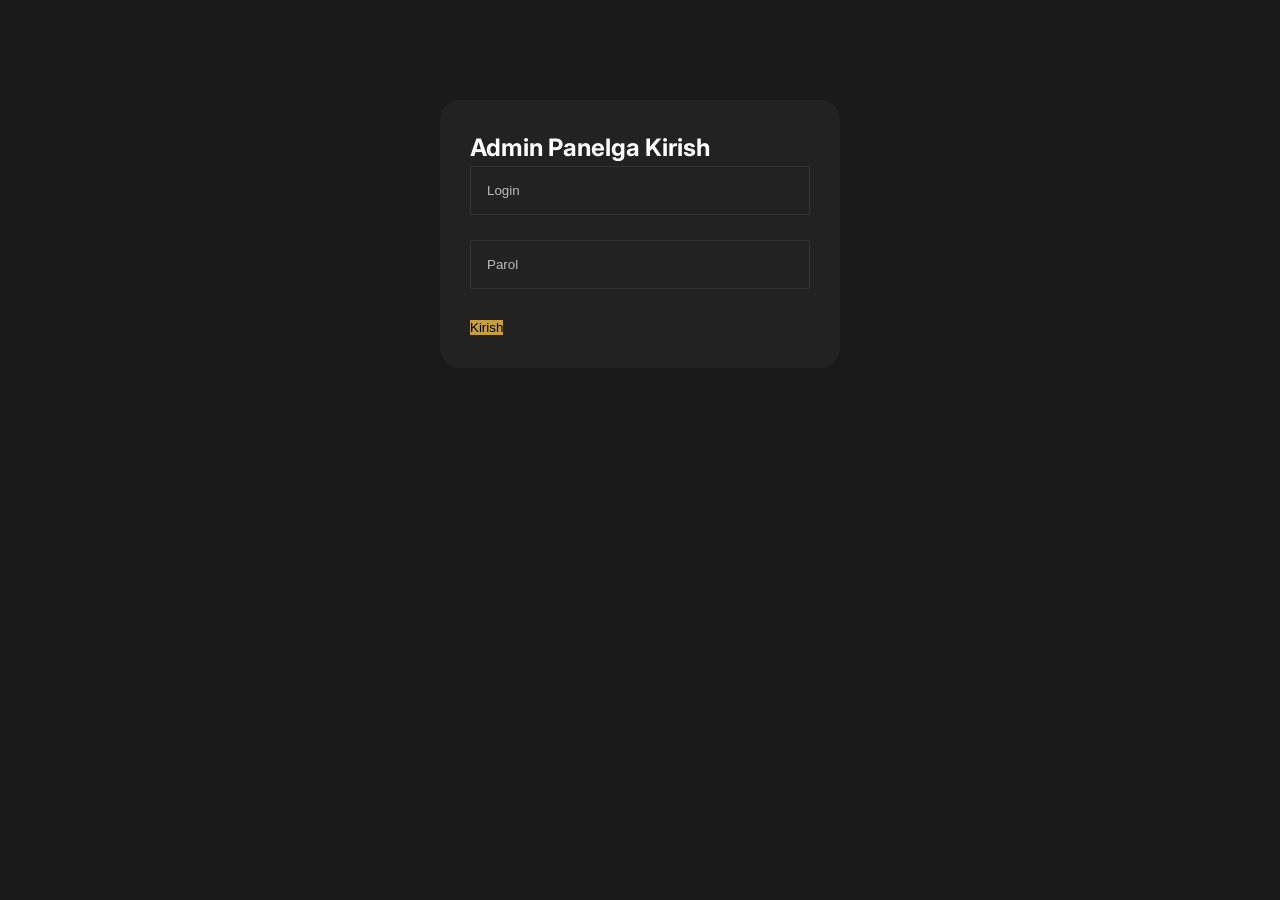
<file: admin.html>
<!DOCTYPE html>
<html lang="uz">
<head>
    <meta charset="UTF-8">
    <meta name="viewport" content="width=device-width, initial-scale=1.0">
    <title>Admin Panel | Learning Center</title>
    <link rel="stylesheet" href="style.css">
    <link href="https://fonts.googleapis.com/css2?family=Inter:wght@400;600;700&display=swap" rel="stylesheet">
    <link rel="stylesheet" href="https://cdnjs.cloudflare.com/ajax/libs/font-awesome/6.0.0-beta3/css/all.min.css">
    <style>
        body { background: var(--bg-dark); color: var(--text-white); font-family: 'Inter', sans-serif; }
        .admin-container { max-width: 1400px; margin: 2rem auto; padding: 0 20px; }
        .login-box { max-width: 400px; margin: 100px auto; background: var(--bg-card); padding: 30px; border-radius: 20px; }
        .data-section { margin-top: 40px; display: none; }
        table { width: 100%; overflow-x: auto; display: block; }
        th, td { padding: 12px; border-bottom: 1px solid #333; text-align: left; }
        .delete-btn { background: #c0392b; color: white; border: none; padding: 5px 12px; border-radius: 20px; cursor: pointer; }
    </style>
</head>
<body>
<div class="admin-container">
    <div id="adminLogin" class="login-box">
        <h2>Admin Panelga Kirish</h2>
        <div class="form-group"><input type="text" id="adminUser" placeholder="Login"></div>
        <div class="form-group"><input type="password" id="adminPass" placeholder="Parol"></div>
        <button id="adminLoginBtn" class="btn-primary">Kirish</button>
    </div>
    <div id="adminData" class="data-section">
        <h1><i class="fas fa-chart-line"></i> Admin Panel</h1>
        <button id="logoutAdmin" class="btn-outline">Chiqish</button>
        <h3>Foydalanuvchilar va natijalar</h3>
        <div id="usersTable"></div>
        <button id="clearAllData" class="btn-outline" style="margin-top:20px; background:#c0392b;">Barcha ma'lumotlarni tozalash</button>
    </div>
</div>
<script src="admin.js"></script>
</body>
</html>
</file>
<file: style.css>
/* RESET & VARIABLES */
* {
    margin: 0;
    padding: 0;
    box-sizing: border-box;
}

:root {
    --primary: #C69F3E;
    --primary-dark: #a07f2f;
    --bg-dark: #1A1A1A;
    --bg-card: #222222;
    --text-white: #FFFFFF;
    --text-secondary: #BDBDBD;
    --transition-smooth: all 0.5s cubic-bezier(0.25, 0.46, 0.45, 0.94);
    --shadow-gold: 0 20px 35px -10px rgba(198, 159, 62, 0.2);
}

[data-theme="light"] {
    --bg-dark: #F5F5F5;
    --bg-card: #FFFFFF;
    --text-white: #111111;
    --text-secondary: #666666;
}

html {
    scroll-behavior: smooth;
}

body {
    font-family: 'Inter', sans-serif;
    background-color: var(--bg-dark);
    color: var(--text-white);
    line-height: 1.5;
    overflow-x: hidden;
    transition: background-color 0.3s, color 0.3s;
}

/* Loader */
#loader {
    position: fixed;
    top: 0;
    left: 0;
    width: 100%;
    height: 100%;
    background: #0a0a0a;
    z-index: 10000;
    display: flex;
    flex-direction: column;
    justify-content: center;
    align-items: center;
    transition: opacity 1s;
}
.loader-text {
    font-size: 2rem;
    letter-spacing: 4px;
    font-weight: 300;
    margin-bottom: 20px;
    font-family: 'Playfair Display', serif;
}
.loader-progress {
    width: 300px;
    height: 2px;
    background: #333;
}
.progress-fill {
    width: 0%;
    height: 100%;
    background: var(--primary);
}

/* Sticky Header Glassmorphism */
.header {
    position: sticky;
    top: 0;
    z-index: 1000;
    backdrop-filter: blur(14px);
    background: rgba(10, 10, 15, 0.75);
    border-bottom: 1px solid rgba(198, 164, 62, 0.3);
    padding: 0.9rem 2rem;
    transition: all 0.3s ease;
}
[data-theme="light"] .header {
    background: rgba(245, 245, 245, 0.85);
}
.nav-container {
    max-width: 1400px;
    margin: 0 auto;
    display: flex;
    justify-content: space-between;
    align-items: center;
}
.logo {
    font-size: 1.8rem;
    font-weight: 700;
    background: linear-gradient(135deg, #FFFFFF 30%, #C6A43E 90%);
    -webkit-background-clip: text;
    background-clip: text;
    color: transparent;
}
.nav-links {
    display: flex;
    gap: 2rem;
}
.nav-links a {
    color: var(--text-white);
    text-decoration: none;
    font-weight: 500;
    transition: 0.3s;
    position: relative;
}
.nav-links a:hover, .nav-links a.active {
    color: var(--primary);
}
.nav-links a.active::after {
    content: '';
    position: absolute;
    bottom: -6px;
    left: 0;
    width: 100%;
    height: 2px;
    background: var(--primary);
    border-radius: 2px;
}
.header-controls {
    display: flex;
    align-items: center;
    gap: 1rem;
}
.lang-switcher {
    display: flex;
    gap: 5px;
}
.lang-btn {
    background: transparent;
    border: 1px solid var(--primary);
    padding: 4px 10px;
    border-radius: 20px;
    color: var(--text-white);
    cursor: pointer;
    transition: 0.2s;
}
.lang-btn.active {
    background: var(--primary);
    color: #000;
}
.theme-toggle {
    cursor: pointer;
    font-size: 1.2rem;
    display: flex;
    gap: 8px;
}
.theme-toggle .fa-sun { display: none; }
[data-theme="light"] .theme-toggle .fa-moon { display: none; }
[data-theme="light"] .theme-toggle .fa-sun { display: inline-block; }
.menu-toggle {
    display: none;
    font-size: 1.5rem;
    cursor: pointer;
    color: var(--primary);
}

/* Container */
.container {
    max-width: 1280px;
    margin: 0 auto;
    padding: 0 40px;
}

/* Typography */
.gold-text {
    color: var(--primary);
}
.subtitle {
    font-size: 0.85rem;
    letter-spacing: 3px;
    text-transform: uppercase;
    color: var(--primary);
    font-weight: 500;
}
.section-header {
    text-align: center;
    margin-bottom: 60px;
}
.section-header h2 {
    font-size: 2.8rem;
    font-weight: 600;
    margin-top: 10px;
    font-family: 'Playfair Display', serif;
    color: var(--text-white);
}
.gold-line {
    width: 60px;
    height: 3px;
    background: var(--primary);
    margin: 20px auto 0;
}

/* Buttons */
.btn {
    display: inline-flex;
    align-items: center;
    gap: 12px;
    padding: 14px 32px;
    font-weight: 600;
    border-radius: 0px;
    transition: var(--transition-smooth);
    text-decoration: none;
    letter-spacing: 1px;
}
.btn-primary {
    background: var(--primary);
    color: #000;
    border: none;
}
.btn-primary:hover {
    background: #fff;
    color: #000;
    transform: translateY(-4px);
    box-shadow: var(--shadow-gold);
}
.btn-outline {
    border: 1px solid var(--primary);
    color: var(--text-white);
    background: transparent;
}
.btn-outline:hover {
    background: var(--primary);
    color: #000;
    transform: translateY(-4px);
}
.btn-link {
    color: var(--primary);
    text-decoration: none;
    font-weight: 600;
    display: inline-flex;
    align-items: center;
    gap: 8px;
    transition: 0.2s;
}
.btn-link:hover {
    gap: 12px;
}

/* Hero Section */
.hero-section {
    min-height: 100vh;
    display: flex;
    align-items: center;
    position: relative;
    padding: 120px 0 80px;
}
.hero-container {
    display: grid;
    grid-template-columns: 1fr 1fr;
    gap: 60px;
    align-items: center;
}
.hero-tag {
    font-size: 0.8rem;
    letter-spacing: 3px;
    background: rgba(198,159,62,0.1);
    padding: 6px 14px;
    border-left: 3px solid var(--primary);
    color: var(--text-white);
}
.hero-title {
    font-size: 4rem;
    font-weight: 700;
    line-height: 1.2;
    margin: 25px 0;
    font-family: 'Playfair Display', serif;
    color: var(--text-white);
}
.hero-desc {
    color: var(--text-secondary);
    margin-bottom: 30px;
    font-size: 1.1rem;
}
.hero-image-area {
    position: relative;
}
.hero-image-glass {
    background: rgba(34,34,34,0.6);
    backdrop-filter: blur(8px);
    border-radius: 30px;
    padding: 20px;
    border: 1px solid rgba(198,159,62,0.3);
}
.hero-img {
    width: 100%;
    border-radius: 20px;
}
.floating-shape {
    position: absolute;
    width: 160px;
    height: 160px;
    background: radial-gradient(circle, rgba(198,159,62,0.2) 0%, rgba(0,0,0,0) 70%);
    border-radius: 50%;
    z-index: -1;
}
.shape-1 { top: -40px; right: -30px; animation: float 6s infinite; }
.shape-2 { bottom: -40px; left: -40px; width: 220px; height: 220px; animation: float 8s infinite reverse; }
.floating-badge {
    position: absolute;
    background: rgba(0,0,0,0.7);
    backdrop-filter: blur(8px);
    padding: 10px 18px;
    border-radius: 30px;
    font-size: 0.8rem;
    font-weight: 600;
    border: 1px solid var(--primary);
    color: var(--text-white);
}
.badge-1 { top: 20%; right: -30px; }
.badge-2 { bottom: 20%; left: -20px; }
@keyframes float {
    0% { transform: translateY(0px); }
    50% { transform: translateY(-20px); }
    100% { transform: translateY(0px); }
}
.hero-scroll-indicator {
    position: absolute;
    bottom: 40px;
    left: 50%;
    transform: translateX(-50%);
    text-align: center;
    font-size: 12px;
    color: var(--text-white);
}

/* About Section */
.about-section {
    padding: 120px 0;
}
.about-grid {
    display: grid;
    grid-template-columns: 1fr 1fr;
    gap: 60px;
}
.bio-large {
    font-size: 1.6rem;
    line-height: 1.3;
    font-family: 'Playfair Display', serif;
    margin-bottom: 25px;
    color: var(--text-white);
}
.about-bio p {
    color: var(--text-secondary);
    margin-bottom: 20px;
}
.stats-grid {
    display: grid;
    grid-template-columns: repeat(2, 1fr);
    gap: 30px;
}
.stat-card {
    background: var(--bg-card);
    padding: 30px 20px;
    text-align: center;
    transition: var(--transition-smooth);
    border-bottom: 2px solid transparent;
}
.stat-card:hover {
    border-bottom-color: var(--primary);
    transform: translateY(-10px);
}
.stat-number {
    font-size: 3rem;
    font-weight: 700;
    font-family: 'Playfair Display', serif;
    color: var(--primary);
}
.stat-label {
    font-size: 0.9rem;
    color: var(--text-secondary);
}

/* Services Section */
.services-section {
    padding: 100px 0;
    background: #111;
}
.services-grid {
    display: grid;
    grid-template-columns: repeat(auto-fit, minmax(250px, 1fr));
    gap: 30px;
}
.service-card {
    background: var(--bg-card);
    padding: 40px 30px;
    transition: all 0.4s;
    border: 1px solid #2c2c2c;
}
.service-card:hover {
    transform: translateY(-15px);
    border-color: var(--primary);
    box-shadow: 0 30px 40px -20px rgba(0,0,0,0.5);
}
.service-icon {
    font-size: 3rem;
    color: var(--primary);
    margin-bottom: 20px;
}
.service-card h3 {
    color: var(--text-white);
    margin-bottom: 15px;
}
.service-card p {
    color: var(--text-secondary);
}

/* Skills Marquee */
.skills-section {
    padding: 80px 0;
    background: #0B0B0F;
}
.skills-marquee {
    overflow: hidden;
    white-space: nowrap;
    padding: 2rem 0;
    border-top: 1px solid rgba(198,164,62,0.2);
    border-bottom: 1px solid rgba(198,164,62,0.2);
}
.skills-track {
    display: inline-flex;
    animation: scrollSkills 24s linear infinite;
    gap: 2rem;
}
.skill-item {
    display: inline-flex;
    align-items: center;
    gap: 12px;
    background: rgba(30,30,40,0.7);
    backdrop-filter: blur(4px);
    padding: 10px 24px;
    border-radius: 60px;
    font-size: 1.1rem;
    font-weight: 500;
    color: var(--text-white);
}
.skill-item i {
    font-size: 1.8rem;
    color: var(--primary);
}
@keyframes scrollSkills {
    0% { transform: translateX(0); }
    100% { transform: translateX(-50%); }
}
[data-theme="light"] .skill-item {
    background: rgba(220,220,230,0.8);
    color: #111;
}

/* Projects Slider */
.projects-section {
    padding: 100px 0;
    background: #0F0F12;
}
.projects-swiper {
    padding: 20px 0 50px;
}
.project-card {
    background: var(--bg-card);
    border-radius: 20px;
    overflow: hidden;
    border: 1px solid rgba(198,159,62,0.2);
    transition: 0.4s;
}
.project-card:hover {
    transform: translateY(-8px);
    border-color: var(--primary);
    box-shadow: var(--shadow-gold);
}
.project-img {
    height: 260px;
    background-size: cover;
    background-position: center;
}
.project-info {
    padding: 1.5rem;
}
.project-info h3 {
    font-size: 1.4rem;
    margin-bottom: 0.5rem;
    color: var(--text-white);
}
.project-info p {
    color: var(--text-secondary);
    margin-bottom: 1rem;
}
.view-project-btn {
    background: transparent;
    border: 1px solid var(--primary);
    padding: 8px 18px;
    border-radius: 40px;
    color: var(--primary);
    font-weight: 600;
    cursor: pointer;
    transition: 0.2s;
}
.view-project-btn:hover {
    background: var(--primary);
    color: #000;
}
.swiper-button-next, .swiper-button-prev {
    color: var(--primary);
}
.swiper-pagination-bullet-active {
    background: var(--primary);
}

/* Experience Timeline */
.experience-section {
    padding: 100px 0;
    background: #111;
}
.timeline {
    max-width: 800px;
    margin: 0 auto;
}
.timeline-item {
    display: flex;
    gap: 30px;
    margin-bottom: 40px;
}
.timeline-dot {
    width: 18px;
    height: 18px;
    background: var(--primary);
    border-radius: 50%;
    margin-top: 8px;
}
.timeline-content {
    background: var(--bg-card);
    padding: 25px;
    width: 100%;
    border-left: 3px solid var(--primary);
}
.timeline-content h3 {
    color: var(--text-white);
    margin-bottom: 5px;
}
.timeline-date {
    color: var(--primary);
    font-size: 0.8rem;
    display: block;
    margin-bottom: 10px;
}
.timeline-content p {
    color: var(--text-secondary);
}

/* Pricing Section */
.pricing-section {
    padding: 100px 0;
}
.pricing-grid {
    display: grid;
    grid-template-columns: repeat(auto-fit, minmax(300px, 1fr));
    gap: 30px;
}
.pricing-card {
    background: var(--bg-card);
    padding: 40px 30px;
    text-align: center;
    transition: all 0.3s;
    position: relative;
}
.pricing-card.featured {
    transform: scale(1.02);
    border: 1px solid var(--primary);
    box-shadow: var(--shadow-gold);
}
.featured-badge {
    position: absolute;
    top: -15px;
    left: 50%;
    transform: translateX(-50%);
    background: var(--primary);
    color: black;
    padding: 5px 15px;
    font-weight: bold;
    font-size: 0.7rem;
}
.price {
    font-size: 2.8rem;
    font-weight: 700;
    margin: 20px 0;
    color: var(--primary);
}
.pricing-card h3 {
    color: var(--text-white);
}
.pricing-card ul {
    list-style: none;
    margin: 30px 0;
}
.pricing-card li {
    margin: 12px 0;
    color: var(--text-secondary);
}
.btn-pricing {
    background: transparent;
    border: 1px solid var(--primary);
    padding: 12px 30px;
    display: inline-block;
    text-decoration: none;
    color: var(--primary);
    transition: 0.2s;
}
.btn-pricing:hover {
    background: var(--primary);
    color: #000;
}
.btn-pricing.gold {
    background: var(--primary);
    color: #000;
}
.btn-pricing.gold:hover {
    background: #fff;
    color: #000;
}

/* Testimonials */
.testimonials-section {
    background: #111;
    padding: 120px 0;
}
.testimonial-slide {
    background: var(--bg-card);
    padding: 50px 40px;
    text-align: center;
    border-radius: 10px;
    margin: 10px;
}
.quote-icon {
    font-size: 2rem;
    color: var(--primary);
    margin-bottom: 20px;
}
.testimonial-slide p {
    font-size: 1.1rem;
    line-height: 1.6;
    margin-bottom: 20px;
    color: var(--text-white);
}
.client-info h4 {
    font-size: 1.1rem;
    font-weight: 600;
    color: var(--text-white);
}
.client-info span {
    font-size: 0.8rem;
    color: var(--text-secondary);
}

/* FAQ Accordion */
.faq-section {
    padding: 100px 0;
}
.accordion-item {
    background: var(--bg-card);
    margin-bottom: 16px;
}
.accordion-header {
    padding: 20px;
    font-weight: 600;
    display: flex;
    justify-content: space-between;
    cursor: pointer;
    color: var(--text-white);
}
.accordion-body {
    max-height: 0;
    overflow: hidden;
    padding: 0 20px;
    transition: max-height 0.5s ease, padding 0.3s;
    color: var(--text-secondary);
}
.accordion-item.active .accordion-body {
    max-height: 200px;
    padding: 0 20px 20px;
}
.accordion-header i {
    transition: 0.3s;
    color: var(--primary);
}
.accordion-item.active .accordion-header i {
    transform: rotate(45deg);
}

/* Contact Form */
.contact-section {
    padding: 100px 0;
}
.contact-form {
    max-width: 700px;
    margin: 0 auto;
}
.form-group {
    margin-bottom: 25px;
}
input, textarea {
    width: 100%;
    background: var(--bg-card);
    border: 1px solid #333;
    padding: 16px;
    color: var(--text-white);
    transition: 0.3s;
}
input:focus, textarea:focus {
    border-color: var(--primary);
    outline: none;
}
input::placeholder, textarea::placeholder {
    color: var(--text-secondary);
}

/* Footer */
.footer {
    background: #0e0e0e;
    padding: 60px 0 30px;
}
.footer-content {
    display: flex;
    justify-content: space-between;
    flex-wrap: wrap;
    gap: 40px;
    margin-bottom: 40px;
}
.footer-logo h3 {
    color: var(--text-white);
}
.footer-logo p {
    color: var(--text-secondary);
}
.footer-links a {
    color: var(--text-secondary);
    text-decoration: none;
    margin: 0 15px;
    transition: 0.2s;
}
.footer-links a:hover {
    color: var(--primary);
}
.footer-social a {
    color: var(--text-white);
    margin: 0 12px;
    font-size: 1.3rem;
    transition: 0.2s;
}
.footer-social a:hover {
    color: var(--primary);
}
.footer-bottom {
    text-align: center;
    border-top: 1px solid #222;
    padding-top: 30px;
    color: var(--text-secondary);
    font-size: 0.85rem;
}

/* Responsive */
@media (max-width: 1024px) {
    .hero-container { grid-template-columns: 1fr; text-align: center; }
    .hero-title { font-size: 3rem; }
    .about-grid { grid-template-columns: 1fr; }
}
@media (max-width: 768px) {
    .container { padding: 0 20px; }
    .hero-title { font-size: 2.3rem; }
    .section-header h2 { font-size: 2rem; }
    .nav-links { display: none; flex-direction: column; position: absolute; top: 70px; left: 0; width: 100%; background: rgba(0,0,0,0.9); padding: 1rem; gap: 1rem; text-align: center; backdrop-filter: blur(10px); }
    .nav-links.active { display: flex; }
    .menu-toggle { display: block; }
    .stats-grid { grid-template-columns: repeat(2, 1fr); }
    .footer-content { flex-direction: column; text-align: center; }
}

/* Scroll reveal */
.fade-up, .fade-left, .fade-right {
    opacity: 0;
    transform: translateY(40px);
    transition: all 0.8s ease;
}
.fade-left { transform: translateX(-40px); }
.fade-right { transform: translateX(40px); }
.revealed {
    opacity: 1 !important;
    transform: translateX(0) translateY(0) !important;
}
/* ========== QO‘SHIMCHA STYLES ========== */
.modal {
    display: none;
    position: fixed;
    z-index: 2000;
    left: 0;
    top: 0;
    width: 100%;
    height: 100%;
    overflow: auto;
    background-color: rgba(0,0,0,0.8);
    backdrop-filter: blur(5px);
}
.modal-content {
    background: var(--bg-card);
    margin: 5% auto;
    padding: 30px;
    border-radius: 20px;
    width: 90%;
    max-width: 600px;
    position: relative;
    color: var(--text-white);
    border: 1px solid var(--primary);
}
.modal-close {
    position: absolute;
    right: 20px;
    top: 15px;
    font-size: 28px;
    font-weight: bold;
    cursor: pointer;
    color: var(--text-secondary);
}
.modal-close:hover { color: var(--primary); }
.auth-tab {
    background: transparent;
    border: none;
    font-size: 1.2rem;
    padding: 8px 20px;
    cursor: pointer;
    color: var(--text-secondary);
    border-bottom: 2px solid transparent;
}
.auth-tab.active {
    color: var(--primary);
    border-bottom-color: var(--primary);
}
.w-100 { width: 100%; }
.quiz-option {
    display: block;
    background: var(--bg-dark);
    margin: 12px 0;
    padding: 12px 20px;
    border-radius: 60px;
    cursor: pointer;
    transition: 0.2s;
    border: 1px solid #333;
}
.quiz-option:hover { border-color: var(--primary); }
.quiz-option.selected {
    background: var(--primary);
    color: #000;
    border-color: var(--primary);
}
.test-nav {
    display: flex;
    justify-content: space-between;
    margin-top: 20px;
}
.filter-btn {
    background: transparent;
    border: 1px solid var(--primary);
    color: var(--text-white);
    padding: 8px 20px;
    border-radius: 40px;
    cursor: pointer;
    transition: 0.2s;
}
.filter-btn.active, .filter-btn:hover {
    background: var(--primary);
    color: #000;
}
/* ========== KURS MODAL OYNASI (PREMIUM DIZAYN) ========== */
.modal-content {
    background: rgba(26, 26, 26, 0.95);
    backdrop-filter: blur(20px);
    border: 1px solid rgba(198, 159, 62, 0.4);
    border-radius: 28px;
    box-shadow: 0 25px 45px -12px rgba(0, 0, 0, 0.5), 0 0 0 1px rgba(198, 159, 62, 0.2);
    overflow: hidden;
    transition: all 0.3s ease;
}

[data-theme="light"] .modal-content {
    background: rgba(245, 245, 245, 0.95);
    backdrop-filter: blur(20px);
}

#courseModalBody {
    padding: 10px 5px 20px 5px;
}

#courseModalBody h2 {
    font-size: 2rem;
    font-family: 'Playfair Display', serif;
    background: linear-gradient(135deg, var(--text-white) 0%, var(--primary) 100%);
    -webkit-background-clip: text;
    background-clip: text;
    color: transparent;
    margin-bottom: 15px;
    border-left: 4px solid var(--primary);
    padding-left: 20px;
}

#courseModalBody p {
    color: var(--text-secondary);
    line-height: 1.6;
    margin: 20px 0;
    padding: 0 15px;
    font-size: 1.05rem;
}

#startTestFromModal {
    background: linear-gradient(95deg, var(--primary), #e6b13e);
    border: none;
    color: #0f172a;
    font-weight: bold;
    padding: 14px 32px;
    border-radius: 60px;
    font-size: 1.1rem;
    width: 100%;
    text-align: center;
    transition: 0.3s;
    cursor: pointer;
    box-shadow: 0 10px 20px -5px rgba(198, 159, 62, 0.4);
    letter-spacing: 0.5px;
    display: flex;
    align-items: center;
    justify-content: center;
    gap: 12px;
}

#startTestFromModal:hover {
    transform: translateY(-3px);
    background: linear-gradient(95deg, #facc15, var(--primary));
    box-shadow: 0 20px 30px -8px rgba(198, 159, 62, 0.6);
}

#startTestFromModal i {
    font-size: 1.2rem;
}

/* Modal yopish tugmasini chiroyli qilish */
.modal-close {
    width: 36px;
    height: 36px;
    background: rgba(198, 159, 62, 0.15);
    border-radius: 50%;
    display: flex;
    align-items: center;
    justify-content: center;
    transition: 0.2s;
    font-size: 28px;
    line-height: 1;
}

.modal-close:hover {
    background: var(--primary);
    color: #000;
    transform: rotate(90deg);
}

/* Agar kurs ikonkasi yoki rasm qo‘shmoqchi bo‘lsangiz */
.course-modal-icon {
    text-align: center;
    font-size: 4rem;
    margin-bottom: 10px;
    filter: drop-shadow(0 5px 10px rgba(198, 159, 62, 0.3));
}
</file>
